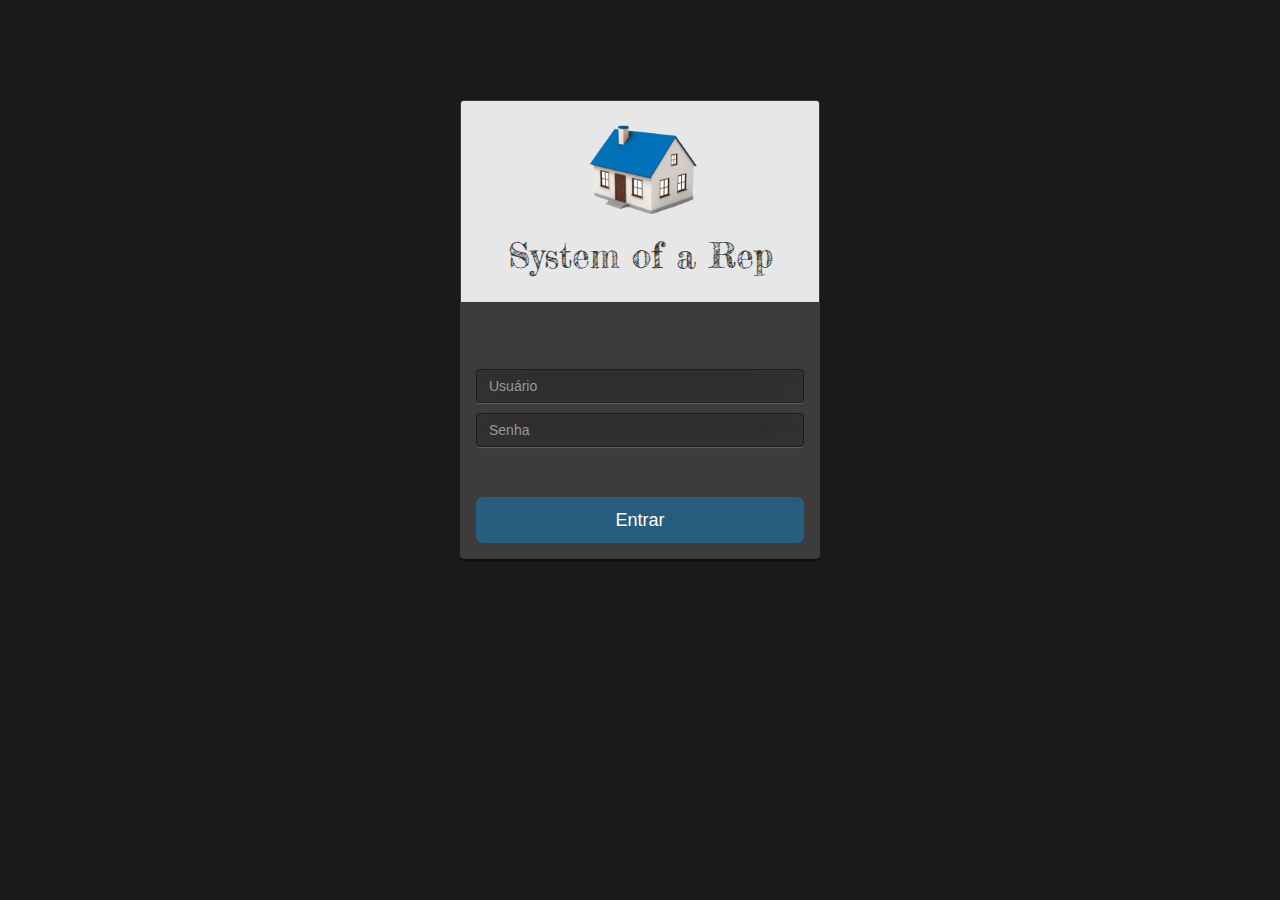
<file: Codigo/index.html>
<!DOCTYPE html>
	<html>
	<head>
		<title>System-of-Rep</title>
        <meta charset="utf-8">
	    <link rel="stylesheet" href="https://maxcdn.bootstrapcdn.com/bootstrap/3.3.7/css/bootstrap.min.css">
		<link rel="stylesheet" href="css/style_login.css">
        <script src="https://ajax.googleapis.com/ajax/libs/jquery/3.2.1/jquery.min.js"></script>
        <script src='js/login.js'></script>      
	</head>
	<body>
		<div class="container">
                <div class="row vertical-offset-100">
                    <div class="col-md-4 col-md-offset-4">
                        <div class="panel panel-default">
                            <div class="panel-heading">                                
                                <div class="row-fluid user-row">
                                    <img src="img/casa.png" class="img-responsive" alt="Conxole Admin"/>
                                    <p class="title">System of a Rep</p>
                                </div>
                            </div>
                            <div class="panel-body">
                                <form accept-charset="UTF-8" role="form" class="form-signin">
                                    <fieldset>
                                        <div id="login" class="alert">
                                            &nbsp;
                                        </div>
                                        <input class="form-control" placeholder="Usuário" id="username" type="text">
                                        <input class="form-control" placeholder="Senha" id="password" type="password">
                                        <br></br>
                                        <input class="btnLogin btn-lg btn-block" type="button" id="btnLogin" value="Entrar">
                                    </fieldset>
                                </form>
                            </div>
                        </div>
                    </div>
                </div>
            </div>
	</body>
	</html>
</file>
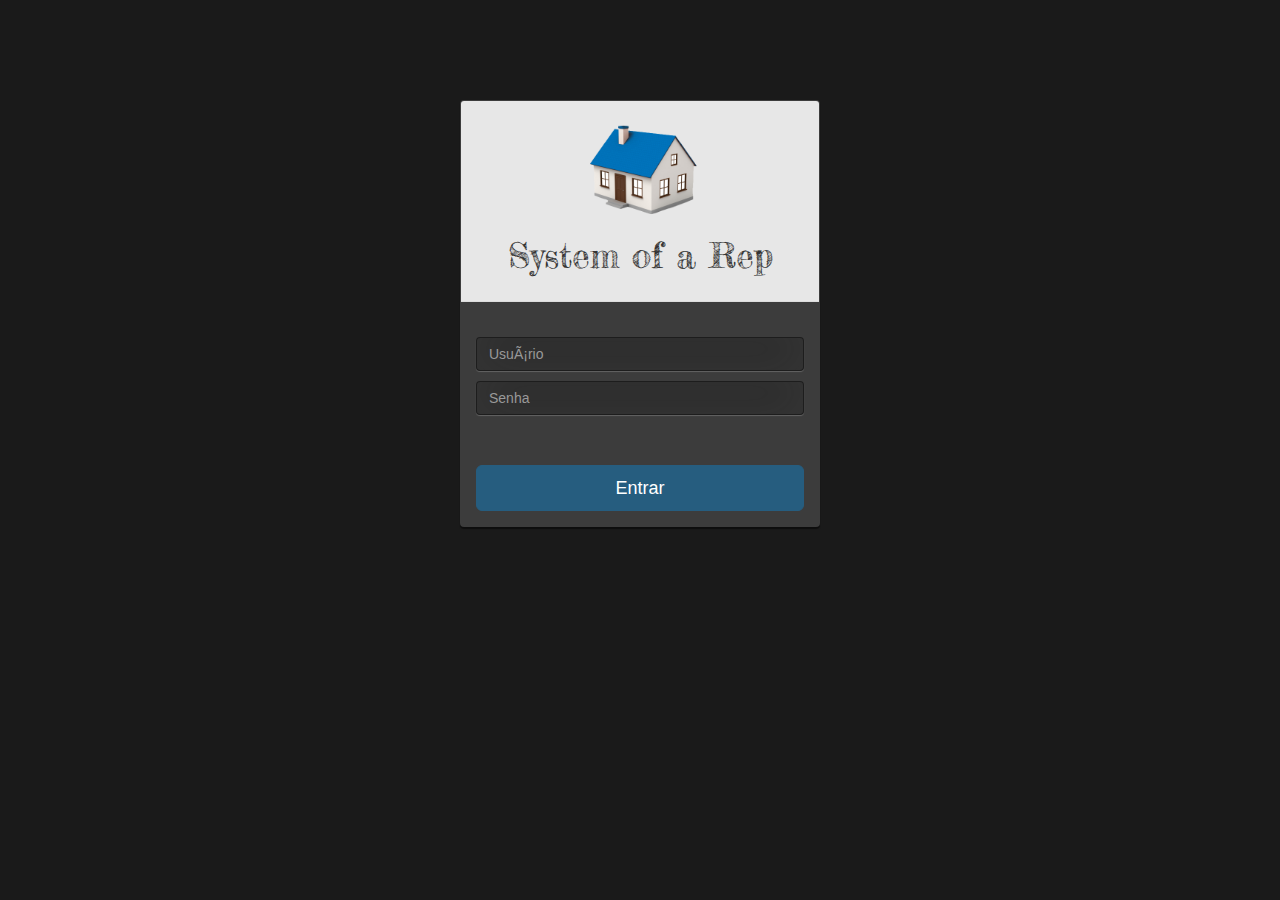
<file: Código/index.html>
<!DOCTYPE html>
	<html>
	<head>
		<title>System-of-Rep</title>
	    <link rel="stylesheet" href="https://maxcdn.bootstrapcdn.com/bootstrap/3.3.7/css/bootstrap.min.css" integrity="sha384-BVYiiSIFeK1dGmJRAkycuHAHRg32OmUcww7on3RYdg4Va+PmSTsz/K68vbdEjh4u" crossorigin="anonymous">
		<link rel="stylesheet" type="text/css" href="css/style_login.css">
	</head>
	<body>
		<div class="container">
                <div class="row vertical-offset-100">
                    <div class="col-md-4 col-md-offset-4">
                        <div class="panel panel-default">
                            <div class="panel-heading">                                
                                <div class="row-fluid user-row">
                                    <img src="img/casa.png" class="img-responsive" alt="Conxole Admin"/>
                                    <p class="title">System of a Rep</p>
                                </div>
                            </div>
                            <div class="panel-body">
                                <form accept-charset="UTF-8" role="form" class="form-signin">
                                    <fieldset>
                                        <label class="panel-login">
                                            <div class="login_result"></div>
                                        </label>
                                        <input class="form-control" placeholder="Usuário" id="username" type="text">
                                        <input class="form-control" placeholder="Senha" id="password" type="password">
                                        <br></br>
                                        <input class="btn btn-lg btn-success btn-block" type="submit" id="login" value="Entrar">
                                    </fieldset>
                                </form>
                            </div>
                        </div>
                    </div>
                </div>
            </div>
	</body>
	</html>
</file>
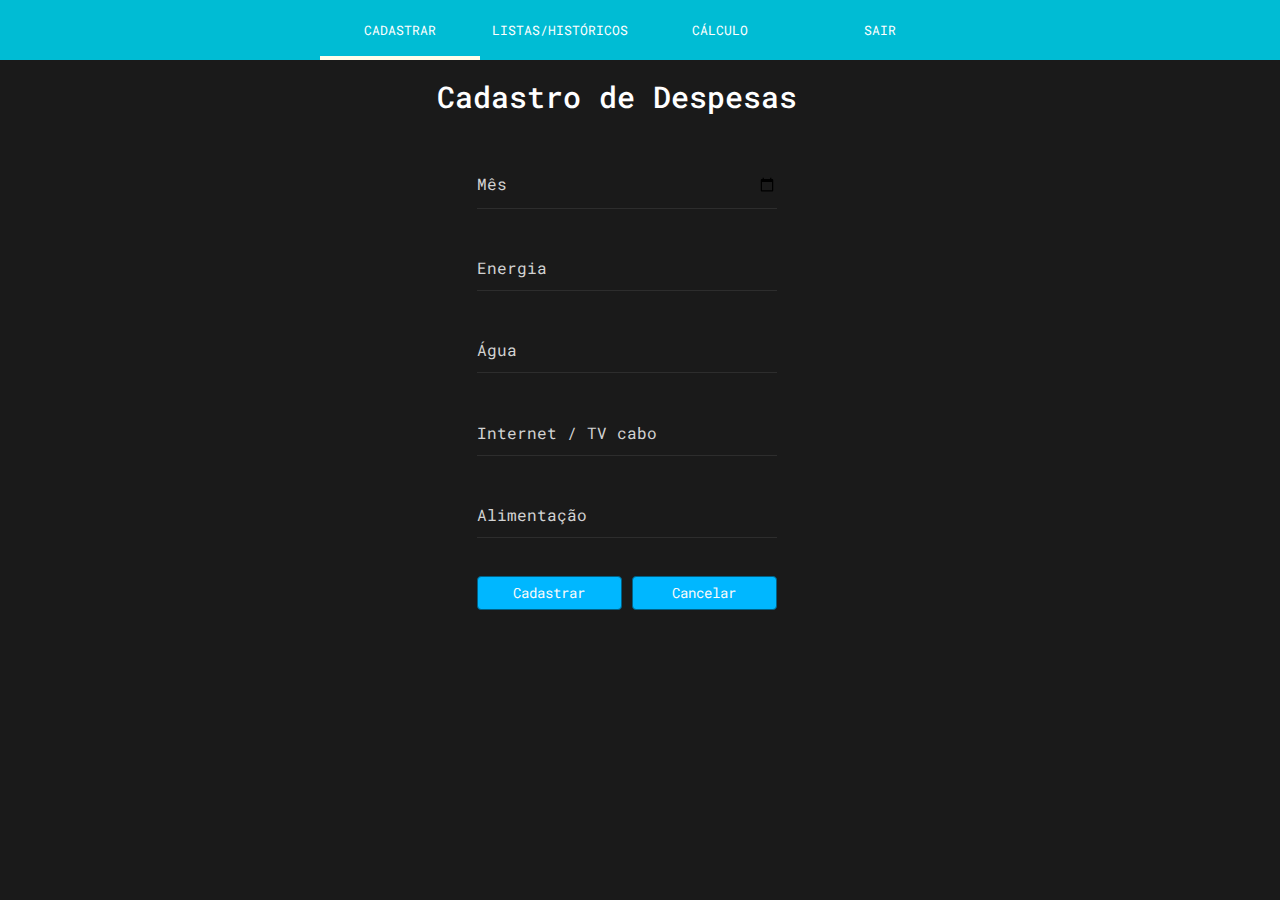
<file: Codigo/despesas.html>
<!DOCTYPE html>
<html>
<head>
	<title>System of a Rep</title>
	<meta charset="utf-8">
	<link rel="stylesheet" href="https://maxcdn.bootstrapcdn.com/bootstrap/3.3.7/css/bootstrap.min.css" integrity="sha384-BVYiiSIFeK1dGmJRAkycuHAHRg32OmUcww7on3RYdg4Va+PmSTsz/K68vbdEjh4u" crossorigin="anonymous">
	<link rel="stylesheet" type="text/css" href="css/form.css">
	<link rel="stylesheet" type="text/css" href="css/style.css">
	<link rel="stylesheet" type="text/css" href="css/menu.css">
	<script src="https://ajax.googleapis.com/ajax/libs/jquery/3.2.1/jquery.min.js"></script>
	<script src="js/menu.js"></script>
	<script src="js/validacao.js"></script>
	<script src="js/calculos.js"></script>
	<style type="text/css">
		.slider{
			left:0;
		}
	</style>
</head>
<body>
	<div class="row">
		<div class="col-md-12">
		
		<!-- ------- MENU ------ -->
			<nav class="col-md-12">
				<ul class="menu">
					<li id="cad">Cadastrar</li>
					<li id="list">Listas/Históricos</li>
					<li id="calc">Cálculo</li>
					<li id="sair">Sair</li>
					<li class="slider"></li>
				</ul>
			</nav>

		<!-- ------- FORM ------ -->
		</div>
	</div>
	<div class="row">
		<div class="col-md-4 col-md-offset-4">
			<h2>Cadastro de Despesas</h2>
			<form action="cad_despesas.php" method="post" class="form-container form-item col-5">
				<div class="content">
					
					<input type="hidden" name="total" id="total" class="field-input"/>
					
					<div class="field">
						<input type="month" required name="mes" class="field-input" id="month"/>
						<label for="mes" class="field-label">Mês</label>
						<span class="bar"></span>	
					</div>

					<div class="field">
						<input type="text" required name="energia" id="energia" class="field-input" />
						<label for="energia" class="field-label">Energia</label>
						<span class="bar"></span>	
					</div>

					<div class="field">
						<input type="text" required name="agua" id="agua" class="field-input" />
						<label for="agua" class="field-label">Água</label>
						<span class="bar"></span>
					</div>

					<div class="field">
						<input type="text" required name="net" id="net" class="field-input" />
						<label for="net" class="field-label">Internet / TV cabo</label>
						<span class="bar"></span>
					</div>

					<div class="field">
						<input type="text" required name="alimentacao" id="alimentacao" class="field-input" />
						<label for="alimentacao"  class="field-label">Alimentação</label>
						<span class="bar"></span>
					</div>

					<div class="field">
						<input type="submit" class="btnCad btn btn-primary" name="cadastrar" value="Cadastrar" />
						<input type="reset" class="btnCad btn btn-primary" id="cancelar" value="Cancelar" />
					</div>

					

				</div>
			</form>
		</div>
	</div>
</body>
</html>
</file>
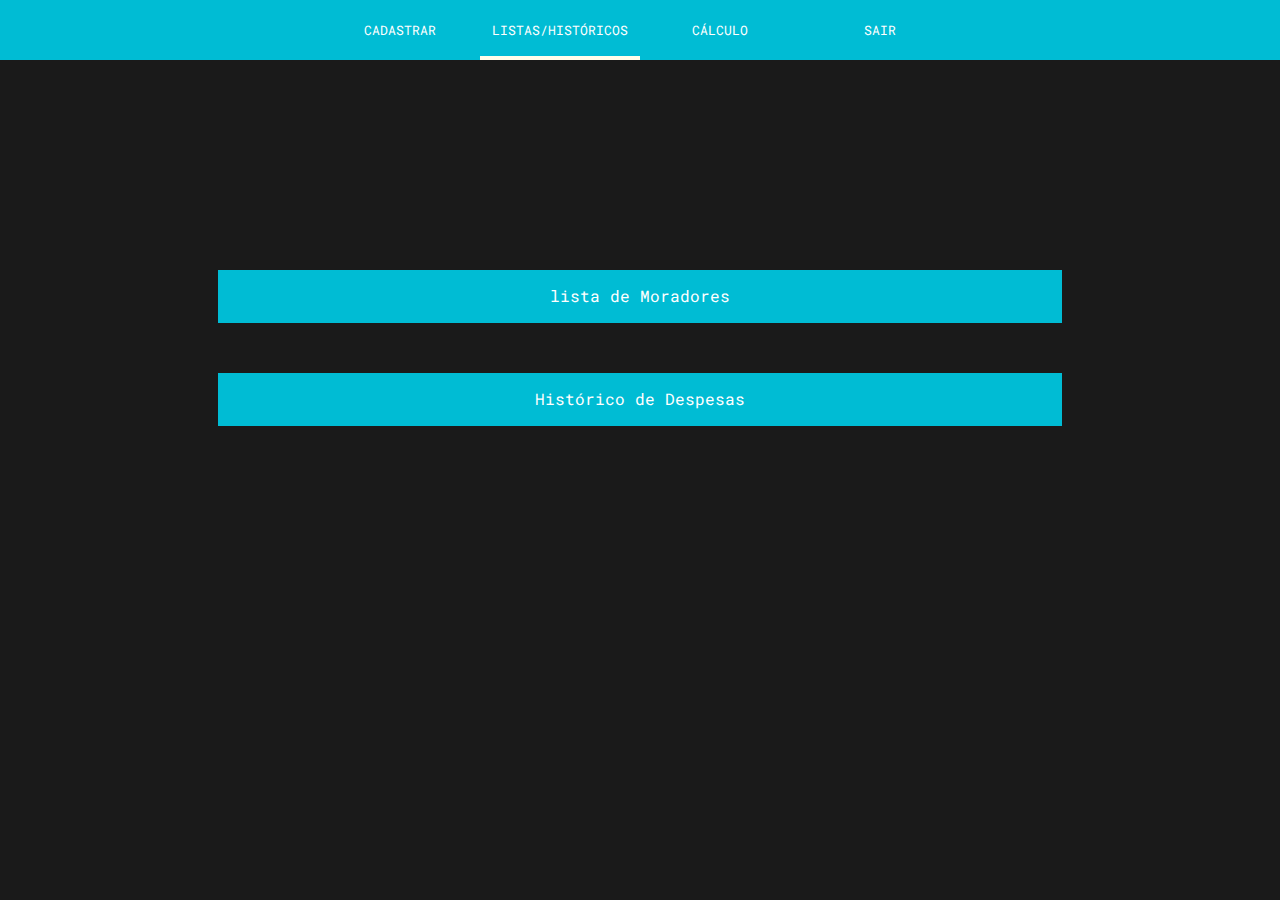
<file: Codigo/histlist.html>
<!DOCTYPE html>
<html>
<head>
	<title>System of a Rep</title>
	<meta charset="utf-8">
	<link rel="stylesheet" href="https://maxcdn.bootstrapcdn.com/bootstrap/3.3.7/css/bootstrap.min.css" integrity="sha384-BVYiiSIFeK1dGmJRAkycuHAHRg32OmUcww7on3RYdg4Va+PmSTsz/K68vbdEjh4u" crossorigin="anonymous">
	<link rel="stylesheet" type="text/css" href="css/form.css">
	<link rel="stylesheet" type="text/css" href="css/style.css">
	<link rel="stylesheet" type="text/css" href="css/menu.css">
	<script src="https://ajax.googleapis.com/ajax/libs/jquery/3.2.1/jquery.min.js"></script>
	<script src="js/menu.js"></script>
	<script src="js/validacao.js"></script>
	<style type="text/css">
		.slider{
			left:160px;
		}
	</style>
</head>
<body>
	<div class="row">
		<div class="col-md-12">
		
		<!-- ------- MENU ------ -->
			<nav class="col-md-12">
				<ul class="menu">
					<li id="cad">Cadastrar</li>
					<li id="list">Listas/Históricos</li>
					<li id="calc">Cálculo</li>
					<li id="sair">Sair</li>
					<li class="slider"></li>
				</ul>
			</nav>

		<!-- ------- FORM ------ -->
		</div>
	</div>
	<div class="row">
		<div class="col-md-8 col-md-offset-2">
			<div class="body">
				<a href="lista.php"><div class="botao">lista de Moradores</div></a>
				<a href="historico.php"><div class="botao">Histórico de Despesas</div></a>
			</div>
		</div>
	</div>
</body>
</html>
</file>
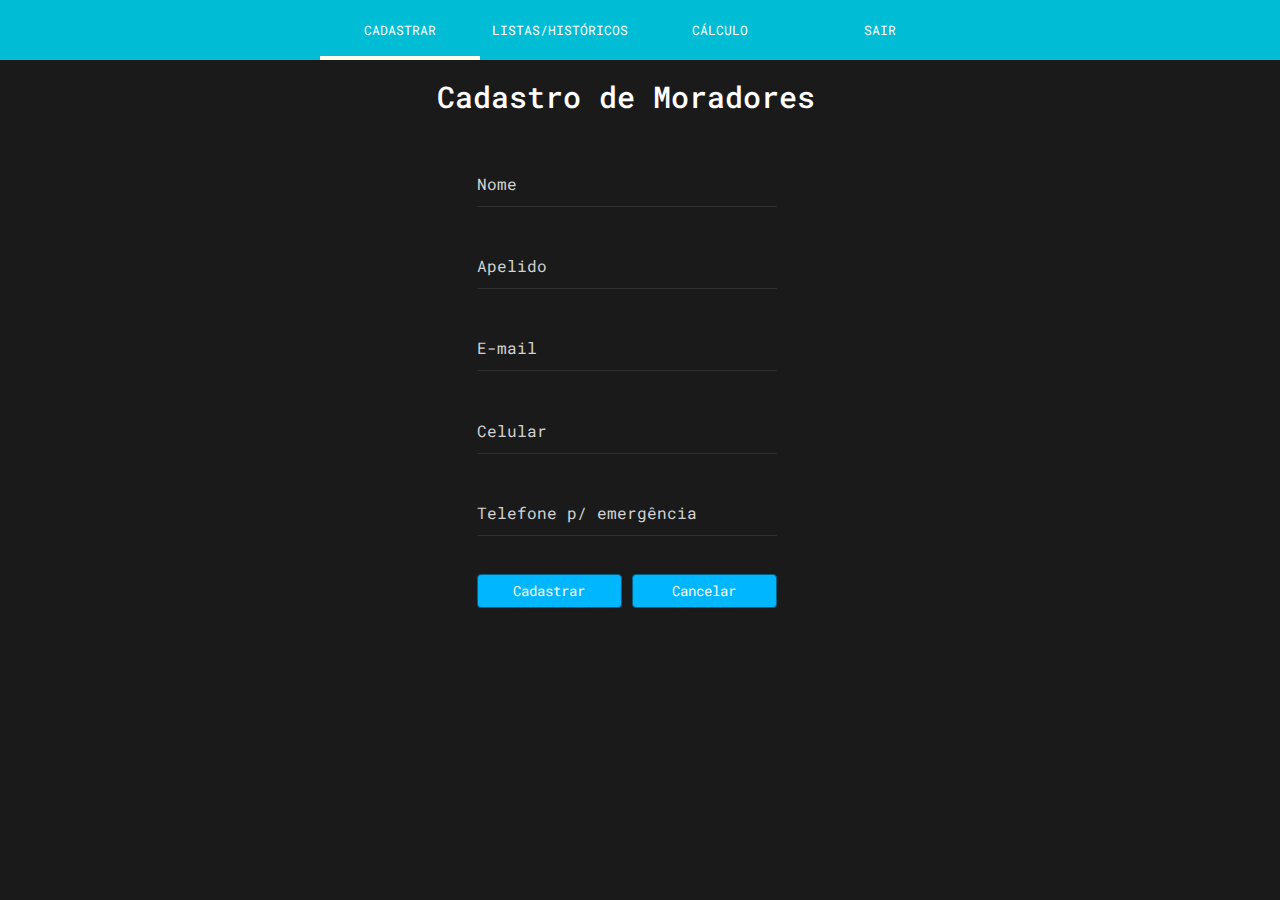
<file: Codigo/moradores.html>
<!DOCTYPE html>
<html>
<head>
	<title>System of a Rep</title>
	<meta charset="utf-8">
	<link rel="stylesheet" href="https://maxcdn.bootstrapcdn.com/bootstrap/3.3.7/css/bootstrap.min.css" integrity="sha384-BVYiiSIFeK1dGmJRAkycuHAHRg32OmUcww7on3RYdg4Va+PmSTsz/K68vbdEjh4u" crossorigin="anonymous">
	<link rel="stylesheet" type="text/css" href="css/form.css">
	<link rel="stylesheet" type="text/css" href="css/style.css">
	<link rel="stylesheet" type="text/css" href="css/menu.css">
	<script src="https://ajax.googleapis.com/ajax/libs/jquery/3.2.1/jquery.min.js"></script>
	<script src="js/menu.js"></script>
	<script src="js/validacao.js"></script>
	<style type="text/css">
		.slider{
			left:0;
		}
	</style>
</head>
<body>
	<div class="row">
		<div class="col-md-12">
		
		<!-- ------- MENU ------ -->
			<nav class="col-md-12">
				<ul class="menu">
					<li id="cad">Cadastrar</li>
					<li id="list">Listas/Históricos</li>
					<li id="calc">Cálculo</li>
					<li id="sair">Sair</li>
					<li class="slider"></li>
				</ul>
			</nav>

		<!-- ------- FORM ------ -->
		</div>
	</div>
	<div class="row">
		<div class="col-md-4 col-md-offset-4">
			<h2>Cadastro de Moradores</h2>
			<form action="cad_morador.php" method="post" class="form-container form-item col-5">
				<div class="content">	

					<div class="field">
						<input type="text" required name="nome" class="field-input" pattern="[a-zA-Z]+"/>
						<label for="nome" class="field-label">Nome</label>
						<span class="bar"></span>	
					</div>

					<div class="field">
						<input type="text" name="apelido" class="field-input" pattern="[a-zA-Z]+"/>
						<label for="apleido" class="field-label">Apelido</label>
						<span class="bar"></span>	
					</div>

					<div class="field">
						<input type="email" name="email" class="field-input"/>
						<label for="email" class="field-label">E-mail</label>
						<span class="bar"></span>	
					</div>					

					<div class="field">
						<input type="tel" name="cel" class="field-input" />
						<label for="cel" class="field-label">Celular</label>
						<span class="bar"></span>	
					</div>

					<div class="field">
						<input type="tel" name="tel" class="field-input" pattern="[\(]\d{2}[\)]\d{4}[\-]\d{5}"/>
						<label for="tel" class="field-label">Telefone p/ emergência</label>
						<span class="bar"></span>	
					</div>

					<div class="field">
						<input type="submit" name="cadastrar" class="btnCad btn btn-primary" value="Cadastrar" />
						<input type="reset" class="btnCad btn btn-primary" value="Cancelar" />
					</div>

				</div>
			</form>
		</div>
	</div>
</body>
</html>
</file>
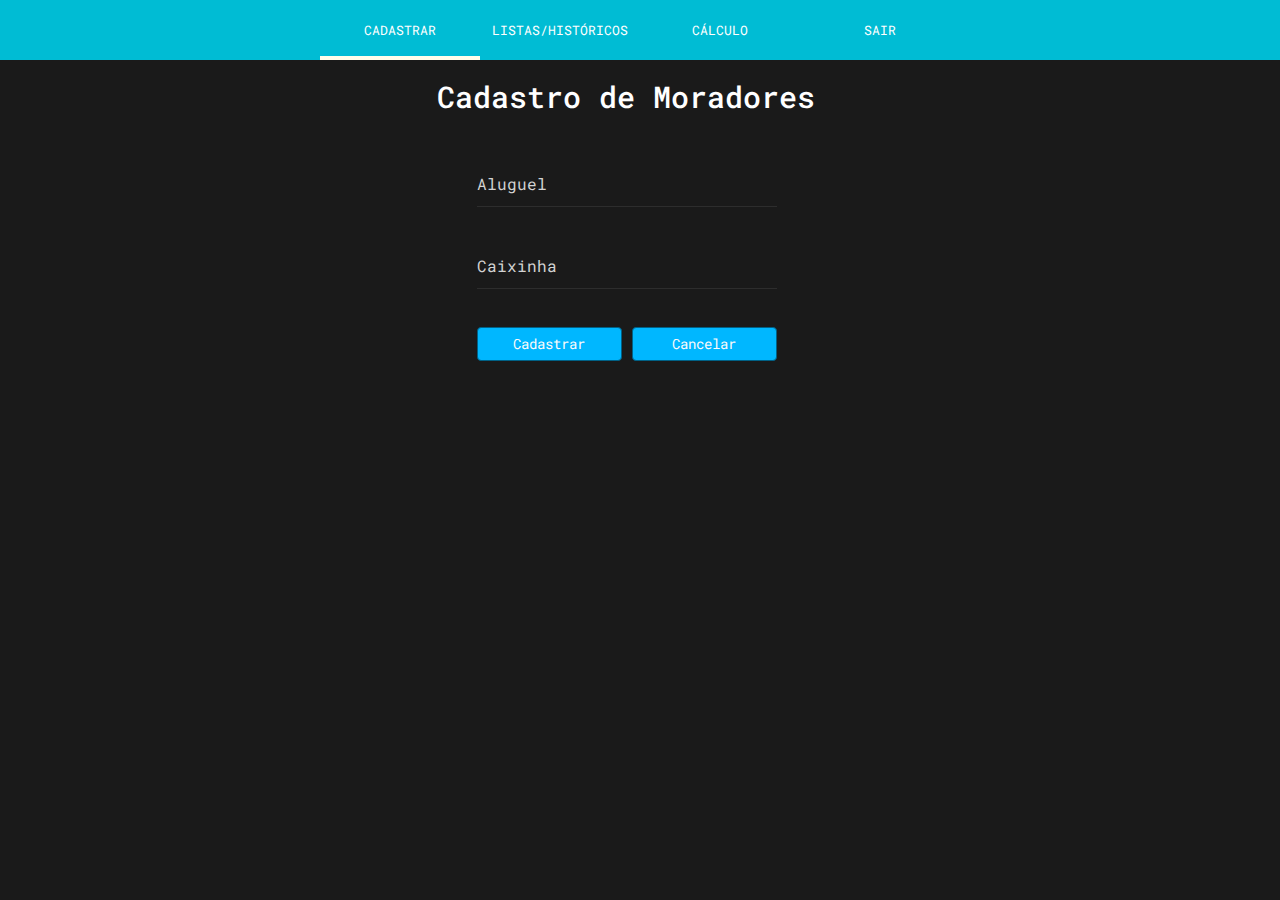
<file: Codigo/residencia.html>
<!DOCTYPE html>
<html>
<head>
	<title>System of a Rep</title>
	<meta charset="utf-8">
	<link rel="stylesheet" href="https://maxcdn.bootstrapcdn.com/bootstrap/3.3.7/css/bootstrap.min.css" integrity="sha384-BVYiiSIFeK1dGmJRAkycuHAHRg32OmUcww7on3RYdg4Va+PmSTsz/K68vbdEjh4u" crossorigin="anonymous">
	<link rel="stylesheet" type="text/css" href="css/form.css">
	<link rel="stylesheet" type="text/css" href="css/style.css">
	<link rel="stylesheet" type="text/css" href="css/menu.css">
	<script src="https://ajax.googleapis.com/ajax/libs/jquery/3.2.1/jquery.min.js"></script>
	<script src="js/menu.js"></script>
	<script src="js/validacao.js"></script>
	<style type="text/css">
		.slider{
			left:0;
		}
	</style>
</head>
<body>
	<div class="row">
		<div class="col-md-12">
		
		<!-- ------- MENU ------ -->
			<nav class="col-md-12">
				<ul class="menu">
					<li id="cad">Cadastrar</li>
					<li id="list">Listas/Históricos</li>
					<li id="calc">Cálculo</li>
					<li id="sair">Sair</li>
					<li class="slider"></li>
				</ul>
			</nav>

		<!-- ------- FORM ------ -->
		</div>
	</div>
	<div class="row">
		<div class="col-md-4 col-md-offset-4">
			<h2>Cadastro de Moradores</h2>
			<form action="cad_residencia.php" method="post" class="form-container form-item col-5">
				<div class="content">	

					<div class="field">
						<input type="text" required name="aluguel" class="field-input"/>
						<label for="aluguel" class="field-label">Aluguel</label>
						<span class="bar"></span>	
					</div>

					<div class="field">
						<input type="text" name="caixinha" class="field-input"/>
						<label for="caixinha" class="field-label">Caixinha</label>
						<span class="bar"></span>	
					</div>

					<div class="field">
						<input type="submit" name="cadastrar" class="btnCad btn btn-primary" value="Cadastrar" />
						<input type="reset" class="btnCad btn btn-primary" value="Cancelar" />
					</div>

				</div>
			</form>
		</div>
	</div>
</body>
</html>
</file>
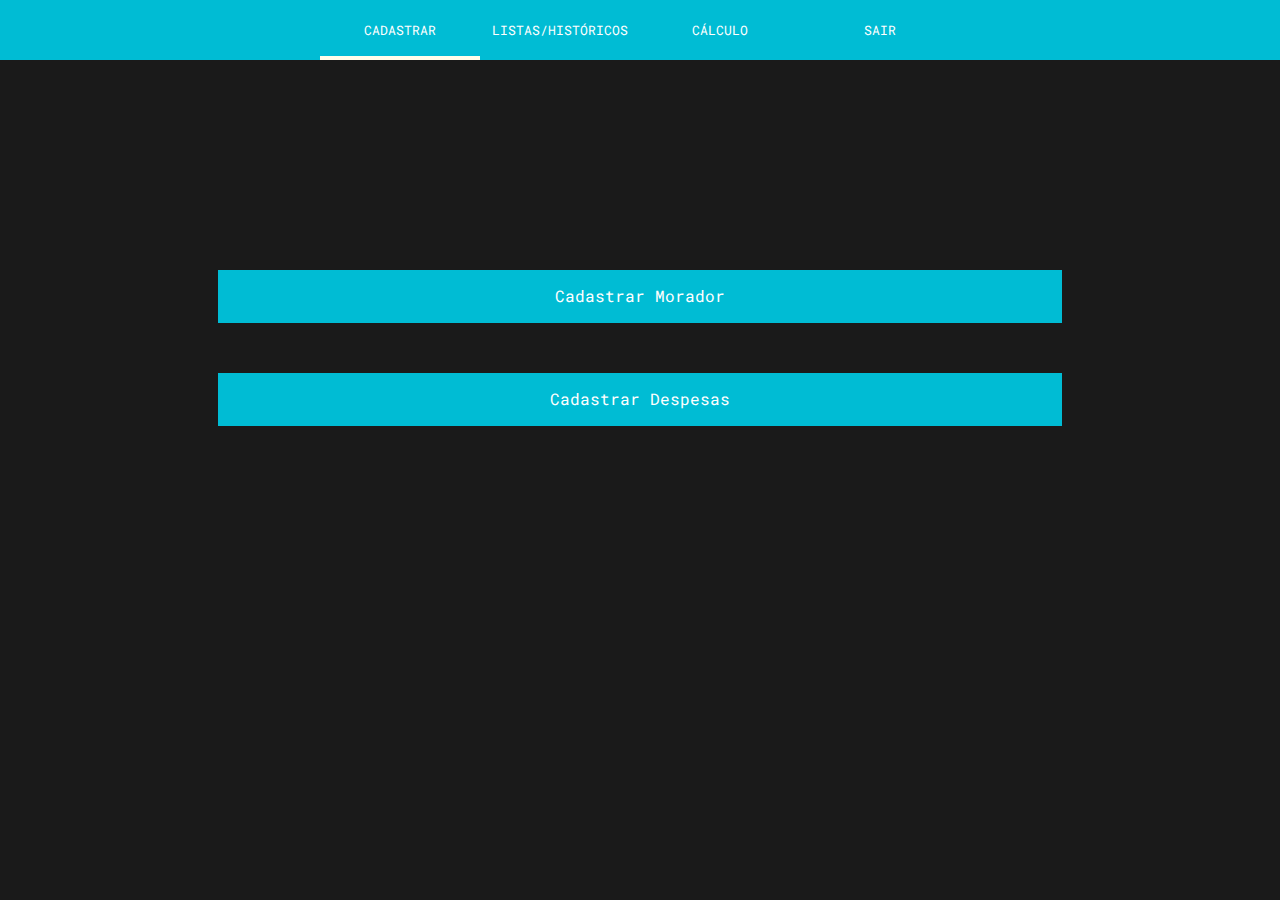
<file: Código/cadastrar.html>
<!DOCTYPE html>
<html>
<head>
	<title>System of a Rep</title>
	<meta charset="utf-8">
	<link rel="stylesheet" href="https://maxcdn.bootstrapcdn.com/bootstrap/3.3.7/css/bootstrap.min.css" integrity="sha384-BVYiiSIFeK1dGmJRAkycuHAHRg32OmUcww7on3RYdg4Va+PmSTsz/K68vbdEjh4u" crossorigin="anonymous">
	<link rel="stylesheet" type="text/css" href="css/form.css">
	<link rel="stylesheet" type="text/css" href="css/style.css">
	<link rel="stylesheet" type="text/css" href="css/menu.css">
	<script src="https://ajax.googleapis.com/ajax/libs/jquery/3.2.1/jquery.min.js"></script>
	<script src="js/menu.js"></script>
	<script src="js/validacao.js"></script>
</head>
<body>
	<div class="row">
		<div class="col-md-12">
		
		<!-- ------- MENU ------ -->
			<nav class="col-md-12">
				<ul class="menu">
					<li id="cad">Cadastrar</li>
					<li id="list">Listas/Históricos</li>
					<li id="calc">Cálculo</li>
					<li id="sair">Sair</li>
					<li class="slider"></li>
				</ul>
			</nav>

		<!-- ------- FORM ------ -->
		</div>
	</div>
	<div class="row">
		<div class="col-md-8 col-md-offset-2">
			<div class="body">
				<a href="moradores.html"><div class="botao">Cadastrar Morador</div></a>
				<a href="despesas.html"><div class="botao">Cadastrar Despesas</div></a>
			</div>
		</div>
	</div>
</body>
</html>
</file>
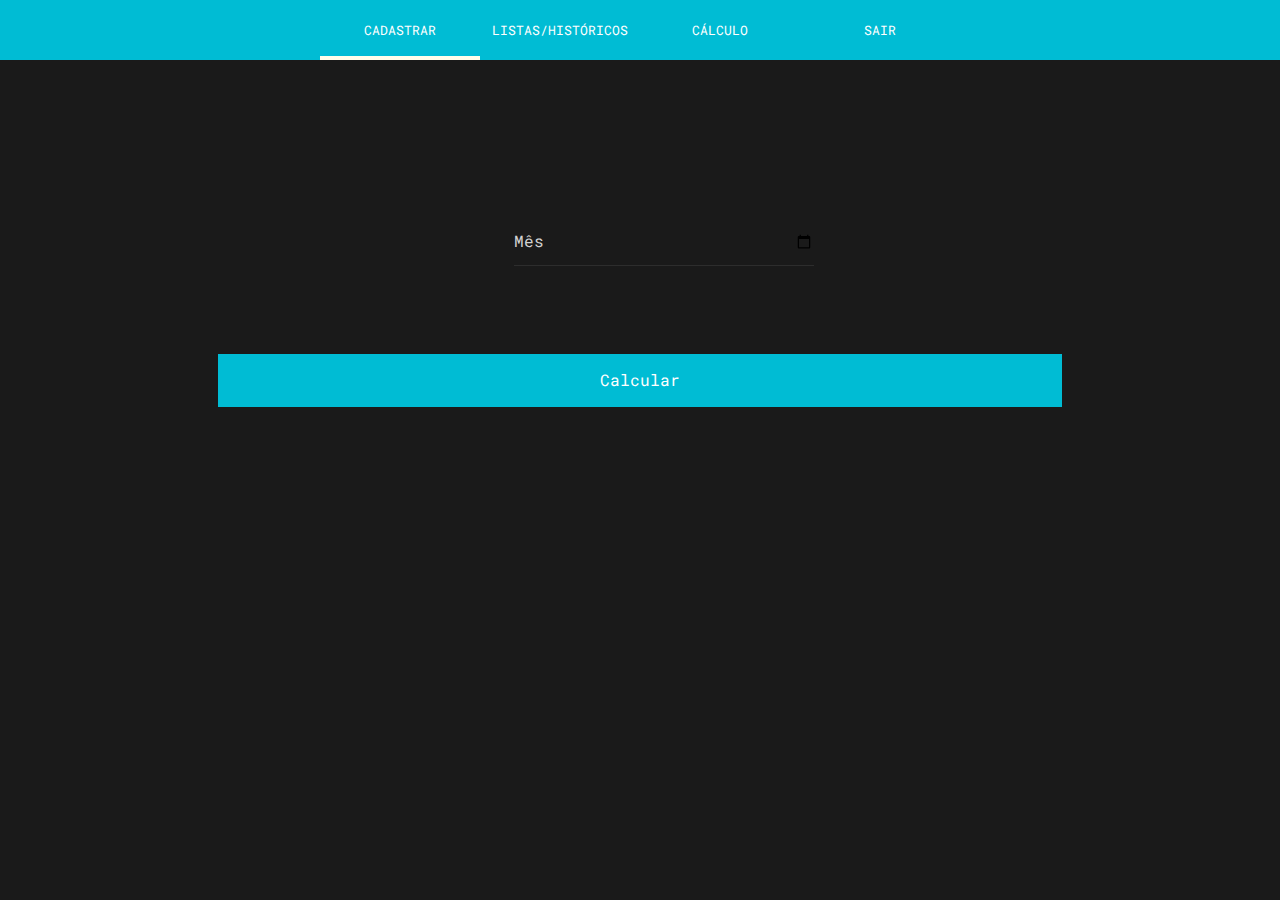
<file: Código/calc.html>
<!DOCTYPE html>
<html>
<head>
	<title>System of a Rep</title>
	<meta charset="utf-8">
	<link rel="stylesheet" href="https://maxcdn.bootstrapcdn.com/bootstrap/3.3.7/css/bootstrap.min.css" integrity="sha384-BVYiiSIFeK1dGmJRAkycuHAHRg32OmUcww7on3RYdg4Va+PmSTsz/K68vbdEjh4u" crossorigin="anonymous">
	<link rel="stylesheet" type="text/css" href="css/form.css">
	<link rel="stylesheet" type="text/css" href="css/style.css">
	<link rel="stylesheet" type="text/css" href="css/menu.css">
	<script src="https://ajax.googleapis.com/ajax/libs/jquery/3.2.1/jquery.min.js"></script>
	<script src="js/menu.js"></script>
	<script src="js/validacao.js"></script>
</head>
<body>
	<div class="row">
		<div class="col-md-12">
		
		<!-- ------- MENU ------ -->
			<nav class="col-md-12">
				<ul class="menu">
					<li id="cad">Cadastrar</li>
					<li id="list">Listas/Históricos</li>
					<li id="calc">Cálculo</li>
					<li id="sair">Sair</li>
					<li class="slider"></li>
				</ul>
			</nav>

		<!-- ------- FORM ------ -->
		</div>
	</div>
	<div class="row">
		<div class="col-md-8 col-md-offset-2">
			<div class="body">
				<div class="field col-md-4 col-md-offset-4">
					<input type="month" required name="mesCalc" class="field-input" id="month"/>
					<label for="mesCalc" class="field-label">Mês</label>
					<span class="bar"></span>	
				</div>

				<input type="button" class="botao" value="Calcular">
			</div>
		</div>
	</div>
</body>
</html>
</file>
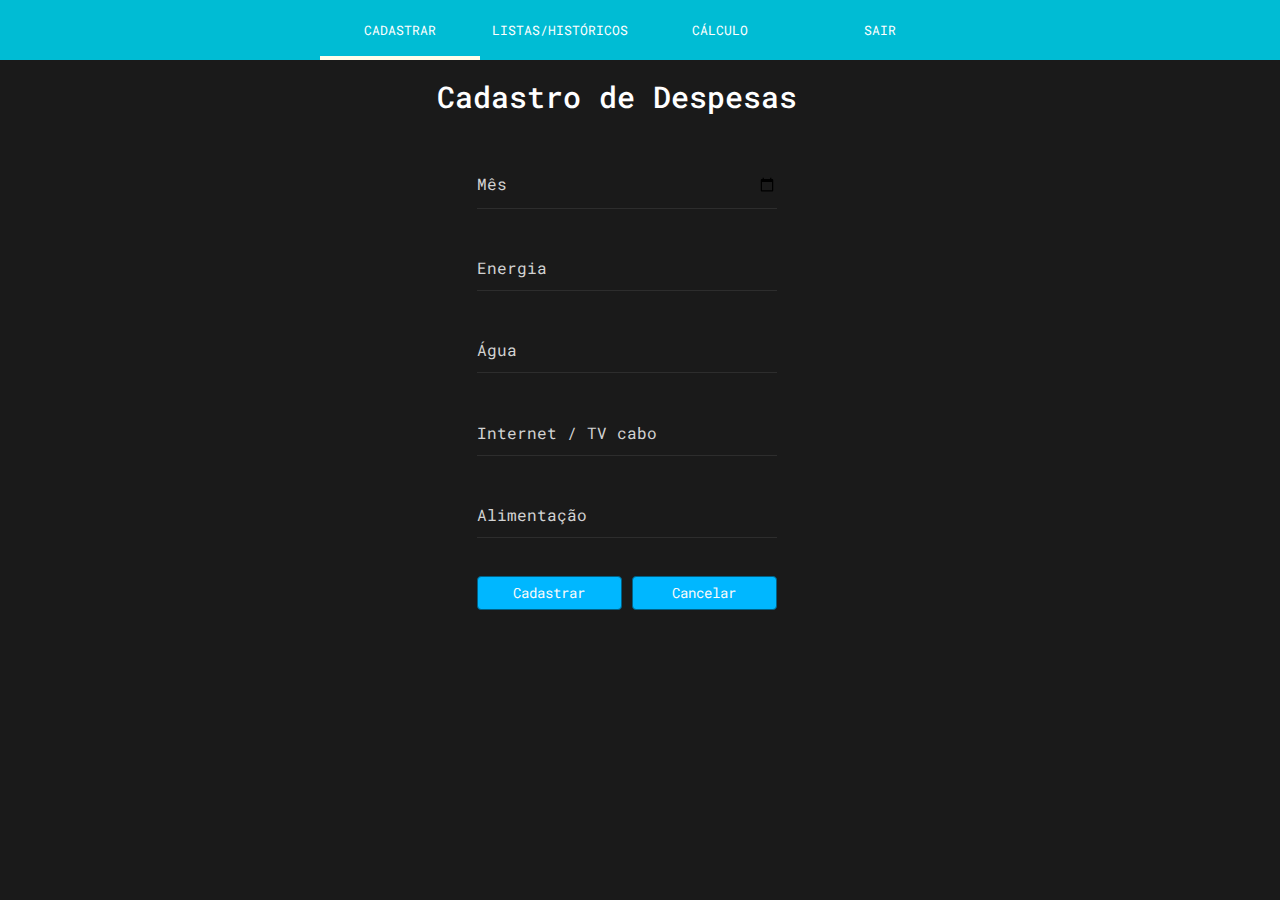
<file: Código/despesas.html>
<!DOCTYPE html>
<html>
<head>
	<title>System of a Rep</title>
	<meta charset="utf-8">
	<link rel="stylesheet" href="https://maxcdn.bootstrapcdn.com/bootstrap/3.3.7/css/bootstrap.min.css" integrity="sha384-BVYiiSIFeK1dGmJRAkycuHAHRg32OmUcww7on3RYdg4Va+PmSTsz/K68vbdEjh4u" crossorigin="anonymous">
	<link rel="stylesheet" type="text/css" href="css/form.css">
	<link rel="stylesheet" type="text/css" href="css/style.css">
	<link rel="stylesheet" type="text/css" href="css/menu.css">
	<script src="https://ajax.googleapis.com/ajax/libs/jquery/3.2.1/jquery.min.js"></script>
	<script src="js/menu.js"></script>
	<script src="js/validacao.js"></script>
</head>
<body>
	<div class="row">
		<div class="col-md-12">
		
		<!-- ------- MENU ------ -->
			<nav class="col-md-12">
				<ul>
					<li id="cad">Cadastrar</li>
					<li id="list">Listas/Históricos</li>
					<li id="calc">Cálculo</li>
					<li id="sair">Sair</li>
					<li class="slider"></li>
				</ul>
			</nav>

		<!-- ------- FORM ------ -->
		</div>
	</div>
	<div class="row">
		<div class="col-md-4 col-md-offset-4">
			<h2>Cadastro de Despesas</h2>
			<form action="" class="form-container form-item col-5">
				<div class="content">	

					<div class="field">
						<input type="month" required name="mes" class="field-input" id="month"/>
						<label for="mes" class="field-label">Mês</label>
						<span class="bar"></span>	
					</div>

					<div class="field">
						<input type="text" required name="energia" class="field-input mon" pattern="\d+(,\d{2})?"/>
						<label for="energia" class="field-label">Energia</label>
						<span class="bar"></span>	
					</div>

					<div class="field">
						<input type="text" required name="agua" class="field-input mon" />
						<label for="agua" class="field-label">Água</label>
						<span class="bar"></span>
					</div>

					<div class="field">
						<input type="text" required name="net" class="field-input mon" />
						<label for="net" class="field-label">Internet / TV cabo</label>
						<span class="bar"></span>
					</div>

					<div class="field">
						<input type="text" required name="alimentacao" class="field-input mon" />
						<label for="alimentacao" class="field-label">Alimentação</label>
						<span class="bar"></span>
					</div>

					<div class="field">
						<input type="submit" class="btnCad btn btn-primary" value="Cadastrar" />
						<input type="reset" class="btnCad btn btn-primary" id="cancelar" value="Cancelar" />
					</div>

				</div>
			</form>
		</div>
	</div>


	<div id="teste">&nbsp;</div>
</body>
</html>
</file>
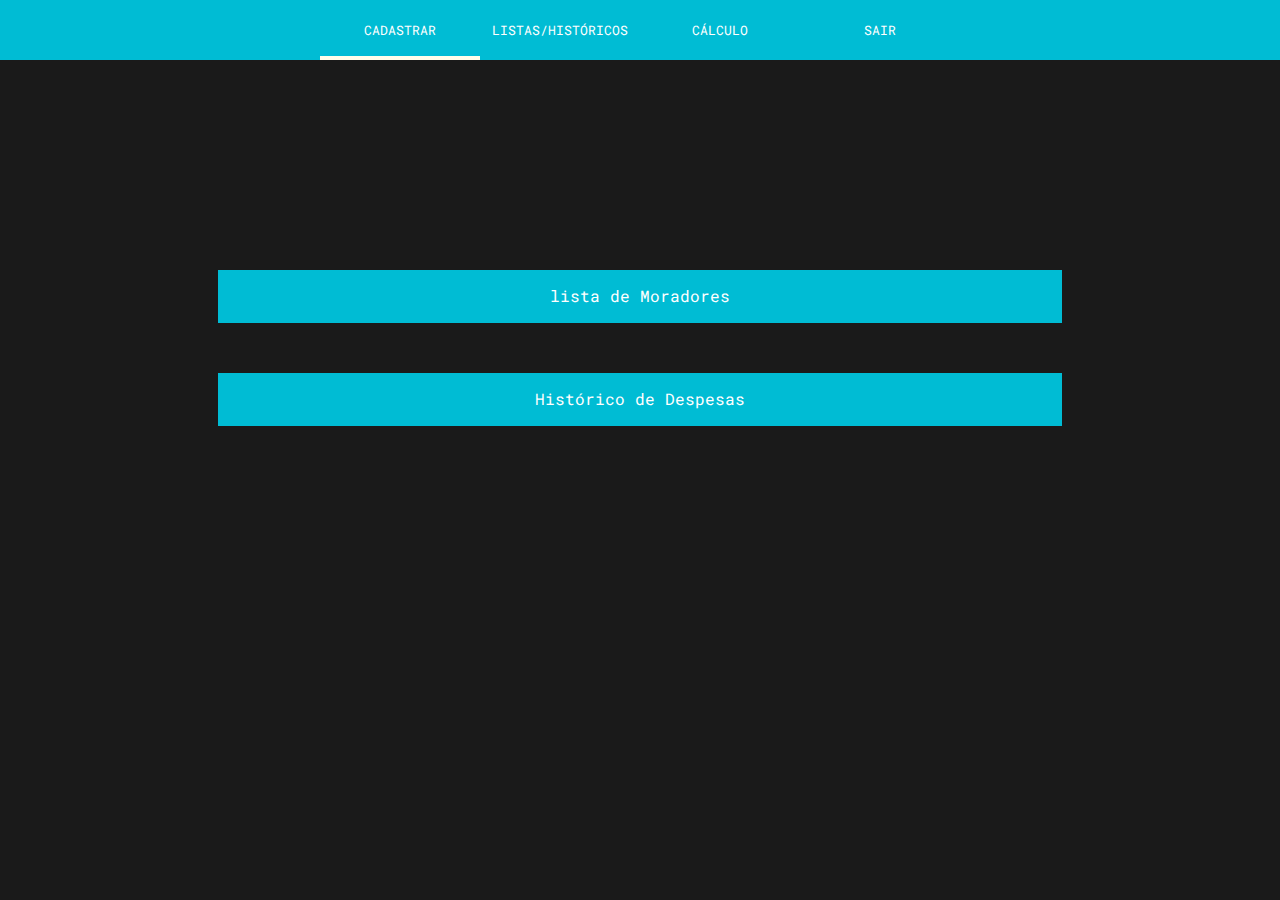
<file: Código/histlist.html>
<!DOCTYPE html>
<html>
<head>
	<title>System of a Rep</title>
	<meta charset="utf-8">
	<link rel="stylesheet" href="https://maxcdn.bootstrapcdn.com/bootstrap/3.3.7/css/bootstrap.min.css" integrity="sha384-BVYiiSIFeK1dGmJRAkycuHAHRg32OmUcww7on3RYdg4Va+PmSTsz/K68vbdEjh4u" crossorigin="anonymous">
	<link rel="stylesheet" type="text/css" href="css/form.css">
	<link rel="stylesheet" type="text/css" href="css/style.css">
	<link rel="stylesheet" type="text/css" href="css/menu.css">
	<script src="https://ajax.googleapis.com/ajax/libs/jquery/3.2.1/jquery.min.js"></script>
	<script src="js/menu.js"></script>
	<script src="js/validacao.js"></script>
</head>
<body>
	<div class="row">
		<div class="col-md-12">
		
		<!-- ------- MENU ------ -->
			<nav class="col-md-12">
				<ul class="menu">
					<li id="cad">Cadastrar</li>
					<li id="list">Listas/Históricos</li>
					<li id="calc">Cálculo</li>
					<li id="sair">Sair</li>
					<li class="slider"></li>
				</ul>
			</nav>

		<!-- ------- FORM ------ -->
		</div>
	</div>
	<div class="row">
		<div class="col-md-8 col-md-offset-2">
			<div class="body">
				<a href="lista.html"><div class="botao">lista de Moradores</div></a>
				<a href="historico.html"><div class="botao">Histórico de Despesas</div></a>
			</div>
		</div>
	</div>
</body>
</html>
</file>
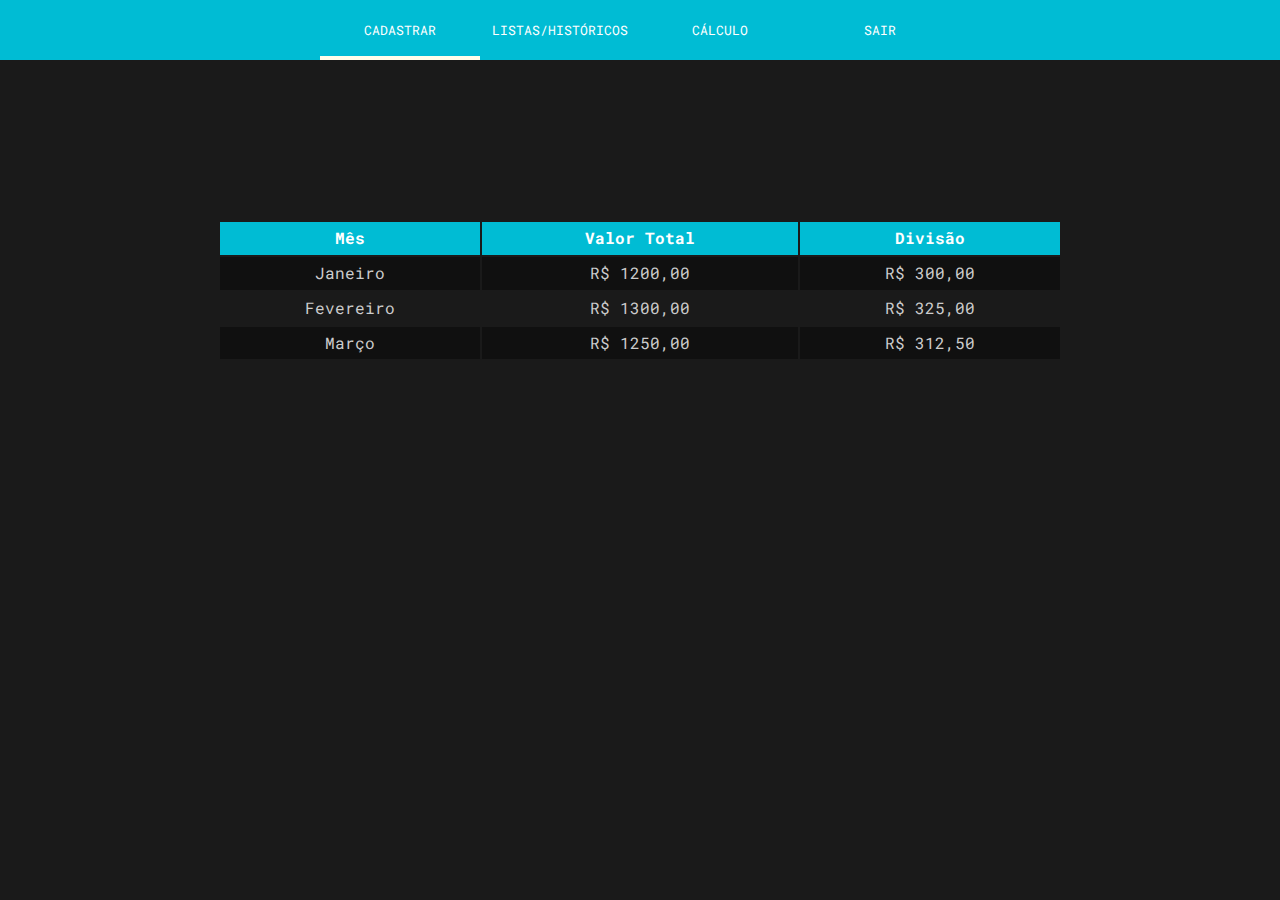
<file: Código/historico.html>
<!DOCTYPE html>
<html>
<head>
	<title>System of a Rep</title>
	<meta charset="utf-8">
	<link rel="stylesheet" href="https://maxcdn.bootstrapcdn.com/bootstrap/3.3.7/css/bootstrap.min.css" integrity="sha384-BVYiiSIFeK1dGmJRAkycuHAHRg32OmUcww7on3RYdg4Va+PmSTsz/K68vbdEjh4u" crossorigin="anonymous">
	<link rel="stylesheet" type="text/css" href="css/form.css">
	<link rel="stylesheet" type="text/css" href="css/style.css">
	<link rel="stylesheet" type="text/css" href="css/menu.css">
	<link rel="stylesheet" type="text/css" href="css/tabela.css">
	<script src="https://ajax.googleapis.com/ajax/libs/jquery/3.2.1/jquery.min.js"></script>
	<script src="js/menu.js"></script>
	<script src="js/validacao.js"></script>
</head>
<body>
	<div class="row">
		<div class="col-md-12">
		
		<!-- ------- MENU ------ -->
			<nav class="col-md-12">
				<ul class="menu">
					<li id="cad">Cadastrar</li>
					<li id="list">Listas/Históricos</li>
					<li id="calc">Cálculo</li>
					<li id="sair">Sair</li>
					<li class="slider"></li>
				</ul>
			</nav>

		<!-- ------- FORM ------ -->
		</div>
	</div>
	<div class="row">
		<div class="col-md-8 col-md-offset-2">
			<div class="body">
				
				<table>
					<thead>
						<tr>
							<th>Mês</th>
							<th>Valor Total</th>
							<th>Divisão</th>
						</tr>
					</thead>
					<tbody>
						<tr>
							<td>Janeiro</td>
							<td>R$ 1200,00</td>
							<td>R$ 300,00</td>
						</tr>
						<tr>
							<td>Fevereiro</td>
							<td>R$ 1300,00</td>
							<td>R$ 325,00</td>
						</tr>
						<tr>
							<td>Março</td>
							<td>R$ 1250,00</td>
							<td>R$ 312,50</td>
						</tr>
					</tbody>
				</table>
			</div>
		</div>
	</div>
</body>
</html>
</file>
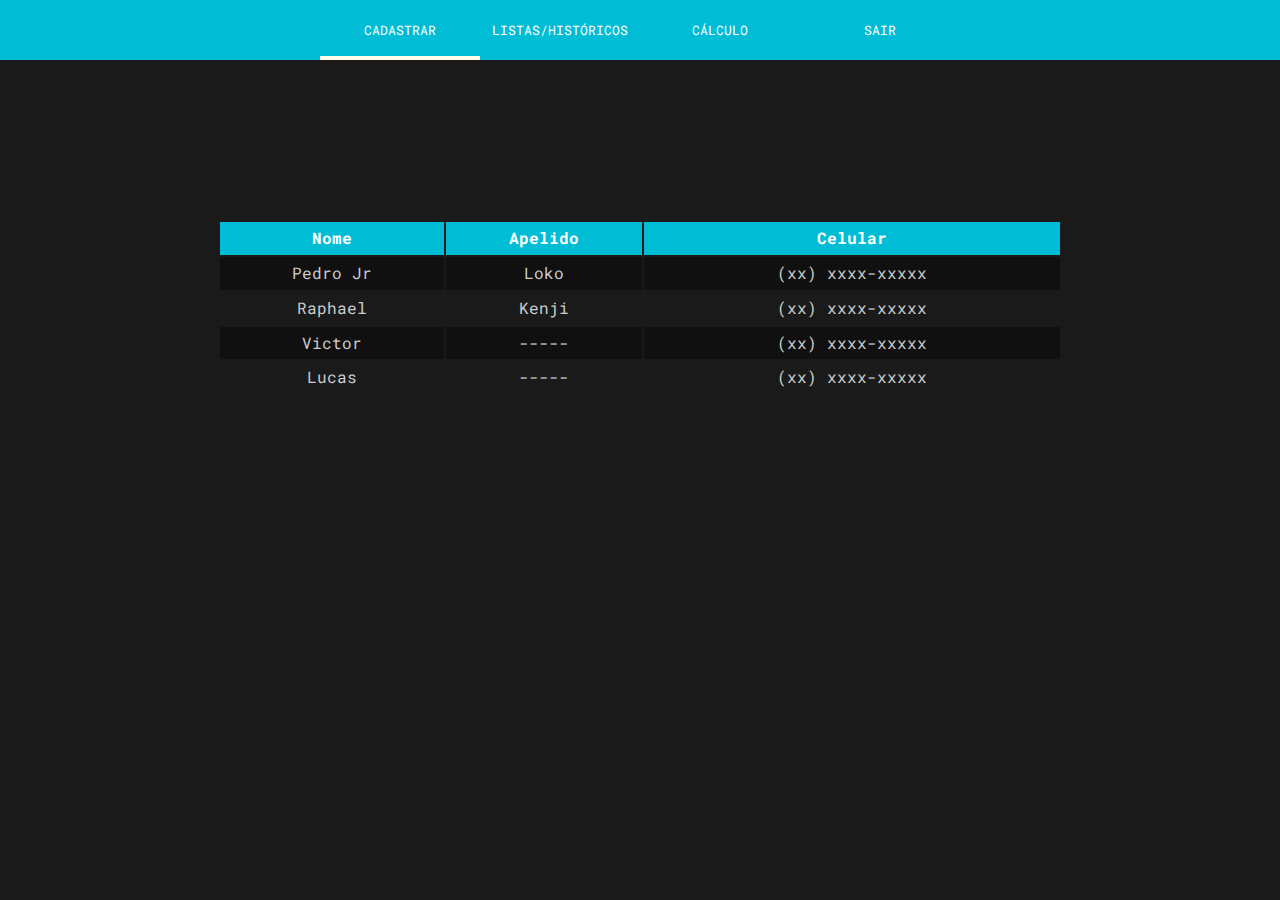
<file: Código/lista.html>
<!DOCTYPE html>
<html>
<head>
	<title>System of a Rep</title>
	<meta charset="utf-8">
	<link rel="stylesheet" href="https://maxcdn.bootstrapcdn.com/bootstrap/3.3.7/css/bootstrap.min.css" integrity="sha384-BVYiiSIFeK1dGmJRAkycuHAHRg32OmUcww7on3RYdg4Va+PmSTsz/K68vbdEjh4u" crossorigin="anonymous">
	<link rel="stylesheet" type="text/css" href="css/form.css">
	<link rel="stylesheet" type="text/css" href="css/style.css">
	<link rel="stylesheet" type="text/css" href="css/menu.css">
	<link rel="stylesheet" type="text/css" href="css/tabela.css">
	<script src="https://ajax.googleapis.com/ajax/libs/jquery/3.2.1/jquery.min.js"></script>
	<script src="js/menu.js"></script>
	<script src="js/validacao.js"></script>
</head>
<body>
	<div class="row">
		<div class="col-md-12">
		
		<!-- ------- MENU ------ -->
			<nav class="col-md-12">
				<ul class="menu">
					<li id="cad">Cadastrar</li>
					<li id="list">Listas/Históricos</li>
					<li id="calc">Cálculo</li>
					<li id="sair">Sair</li>
					<li class="slider"></li>
				</ul>
			</nav>

		<!-- ------- FORM ------ -->
		</div>
	</div>
	<div class="row">
		<div class="col-md-8 col-md-offset-2">
			<div class="body">
				
				<table>
					<thead>
						<tr>
							<th>Nome</th>
							<th>Apelido</th>
							<th>Celular</th>
						</tr>
					</thead>
					<tbody>
						<tr>
							<td>Pedro Jr</td>
							<td>Loko</td>
							<td>(xx) xxxx-xxxxx</td>
						</tr>
						<tr>
							<td>Raphael</td>
							<td>Kenji</td>
							<td>(xx) xxxx-xxxxx</td>
						</tr>
						<tr>
							<td>Victor</td>
							<td> ----- </td>
							<td>(xx) xxxx-xxxxx</td>
						</tr>
						<tr>
							<td>Lucas</td>
							<td> ----- </td>
							<td>(xx) xxxx-xxxxx</td>
						</tr>
					</tbody>
				</table>
			</div>
		</div>
	</div>
</body>
</html>
</file>
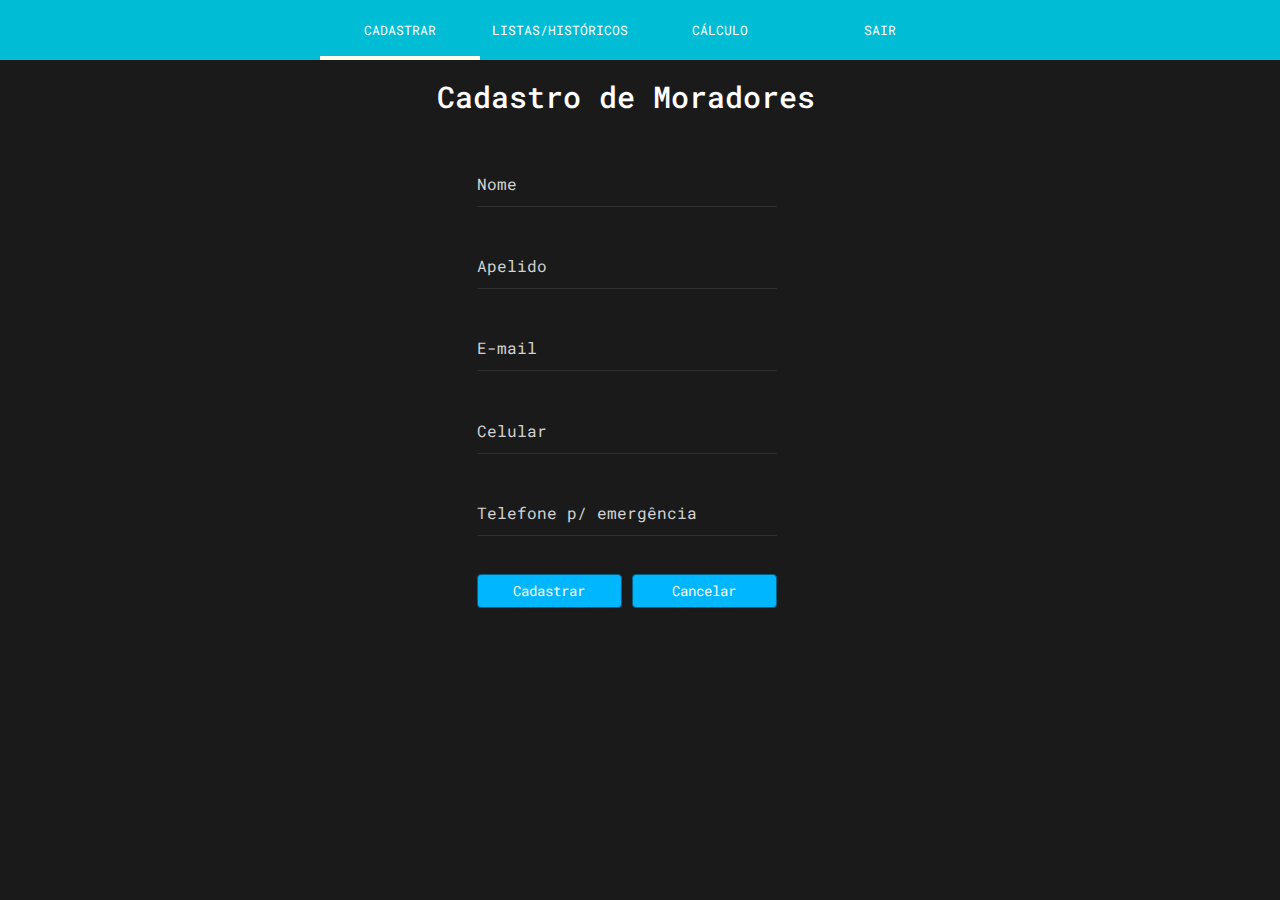
<file: Código/moradores.html>
<!DOCTYPE html>
<html>
<head>
	<title>System of a Rep</title>
	<meta charset="utf-8">
	<link rel="stylesheet" href="https://maxcdn.bootstrapcdn.com/bootstrap/3.3.7/css/bootstrap.min.css" integrity="sha384-BVYiiSIFeK1dGmJRAkycuHAHRg32OmUcww7on3RYdg4Va+PmSTsz/K68vbdEjh4u" crossorigin="anonymous">
	<link rel="stylesheet" type="text/css" href="css/form.css">
	<link rel="stylesheet" type="text/css" href="css/style.css">
	<link rel="stylesheet" type="text/css" href="css/menu.css">
	<script src="https://ajax.googleapis.com/ajax/libs/jquery/3.2.1/jquery.min.js"></script>
	<script src="js/menu.js"></script>
	<script src="js/validacao.js"></script>
</head>
<body>
	<div class="row">
		<div class="col-md-12">
		
		<!-- ------- MENU ------ -->
			<nav class="col-md-12">
				<ul class="menu">
					<li id="cad">Cadastrar</li>
					<li id="list">Listas/Históricos</li>
					<li id="calc">Cálculo</li>
					<li id="sair">Sair</li>
					<li class="slider"></li>
				</ul>
			</nav>

		<!-- ------- FORM ------ -->
		</div>
	</div>
	<div class="row">
		<div class="col-md-4 col-md-offset-4">
			<h2>Cadastro de Moradores</h2>
			<form action="" class="form-container form-item col-5">
				<div class="content">	

					<div class="field">
						<input type="text" required name="nome" class="field-input" pattern="[a-zA-Z]+"/>
						<label for="nome" class="field-label">Nome</label>
						<span class="bar"></span>	
					</div>

					<div class="field">
						<input type="text" name="apelido" class="field-input" pattern="[a-zA-Z]+"/>
						<label for="apleido" class="field-label">Apelido</label>
						<span class="bar"></span>	
					</div>

					<div class="field">
						<input type="email" name="email" class="field-input"/>
						<label for="email" class="field-label">E-mail</label>
						<span class="bar"></span>	
					</div>					

					<div class="field">
						<input type="tel" name="cel" class="field-input" pattern="[\(]\d{2}[\)]\d{4}[\-]\d{5}"/>
						<label for="cel" class="field-label">Celular</label>
						<span class="bar"></span>	
					</div>

					<div class="field">
						<input type="tel" name="tel" class="field-input" pattern="[\(]\d{2}[\)]\d{4}[\-]\d{5}"/>
						<label for="tel" class="field-label">Telefone p/ emergência</label>
						<span class="bar"></span>	
					</div>

					<div class="field">
						<input type="submit" class="btnCad btn btn-primary" value="Cadastrar" />
						<input type="reset" class="btnCad btn btn-primary" value="Cancelar" />
					</div>

				</div>
			</form>
		</div>
	</div>
</body>
</html>
</file>
<file: Codigo/css/style_login.css>
@import url('https://fonts.googleapis.com/css?family=Roboto+Mono');
@import url('https://fonts.googleapis.com/css?family=Fredericka+the+Great');

 body {
 	background-color: #1a1a1a;

 }
 
.img-responsive {
    display: block;
    max-width: 100%;
    height: 120px;
    margin: auto;
}

.vertical-offset-100 {
	padding-top: 100px;
}

.panel {
    margin-bottom: 20px;
   /* background-color: rgba(255, 255, 255, 1); */
   	background: #3c3c3c;
    border: 1px solid transparent;
    border-radius: 4px;
    -webkit-box-shadow: 0 1px 1px rgba(0, 0, 0, .05);
    box-shadow: 0 2px 1px rgba(0, 0, 0, .5);
}

.panel-default>.panel-heading{
	background: rgba(250, 250, 250, 0.9);
}

.form-control {
	background: rgba(0, 0, 0, 0.3);
	outline: none;
	border: 1px solid rgba(0, 0, 0, 0.3);
	box-shadow: inset 0px -5px 45px rgba(100, 100, 100, 0.2), 0px 1px 1px rgba(255, 255, 255, 0.2);
	margin-bottom: 10px;
	color: #fff;
}

.title{
	font-family: 'Fredericka the Great';
	font-size: 35px;
	text-align: center;
}

.btnLogin{
	border: 1px solid #265D7F;
	background: #265D7F;
	color: white !important;

}

.alert{
	padding: 5px;
	color: #3c3c3c;
}
</file>
<file: Código/css/style_login.css>
@import url('https://fonts.googleapis.com/css?family=Roboto+Mono');
@import url('https://fonts.googleapis.com/css?family=Fredericka+the+Great');

 body {
 	background-color: #1a1a1a;

 }
 
.img-responsive {
    display: block;
    max-width: 100%;
    height: 120px;
    margin: auto;
}

.vertical-offset-100 {
	padding-top: 100px;
}

.panel {
    margin-bottom: 20px;
   /* background-color: rgba(255, 255, 255, 1); */
   	background: #3c3c3c;
    border: 1px solid transparent;
    border-radius: 4px;
    -webkit-box-shadow: 0 1px 1px rgba(0, 0, 0, .05);
    box-shadow: 0 2px 1px rgba(0, 0, 0, .5);
}

.panel-default>.panel-heading{
	background: rgba(250, 250, 250, 0.9);
}

.form-control {
	background: rgba(0, 0, 0, 0.3);
	outline: none;
	border: 1px solid rgba(0, 0, 0, 0.3);
	box-shadow: inset 0px -5px 45px rgba(100, 100, 100, 0.2), 0px 1px 1px rgba(255, 255, 255, 0.2);
	margin-bottom: 10px;
	color: #fff;
}

.title{
	font-family: 'Fredericka the Great';
	font-size: 35px;
	text-align: center;
}

.btn{
	border: 1px solid #265D7F;
	background: #265D7F;
}

.btn:hover{
	border: 1px solid #265D7F;
	background: #0072ba;
}
</file>
<file: Codigo/css/form.css>
.btnCad{
	width: 145px;
	background-color: #00B7FF;
	border-color: #006186;
	color:#fafafa;
}

.btnCad:hover{
	width: 145px;
	background-color: #5CD0FC;
	border-color: #00B7FF;
	color:#006186;
	outline: none;
}

.field{
	position: relative;
	margin-bottom: 2.4em;
}

.field-label{
	color: #d2d2d2;
	font-size:16px;
	font-weight: normal;
	font-family: 'Roboto Mono', sans-serif;
	position: absolute;
	pointer-events: none;
	top: 10px;
	transition: 0.2s ease all;
}

.field-input{
	background-color: #1a1a1a;
	color:#909090;
	font-size:15;
	padding: 10px 0 10px 0;
	display: block;
	outline: none;
	border: none;
	width: 300px;
	border-bottom: 1px solid #2d2d2d;
}

/* Animação */

.bar{
	position: relative;
	display: block;
	width: 300px;
}

.bar:after,.bar:before{
	content: "";
	height: 2px;
	width: 0;
	position: absolute;
	background: #00B7FF;
	transition: 0.2s ease all;
}

.bar:before{ left: 50%; }

.bar:after{	right: 50%; }


input:focus ~ label, input.used ~ label {
	top: -20px;
	font-size: 13px;
	color: #00B7FF;
}

input:focus ~ .bar::before, input:focus ~ .bar::after{
	width: 50%;
}


input[type=month]::-webkit-inner-spin-button {
    display:none;
}

input[type=month]{
	color: transparent;
}

input[type=month]::-webkit-calendar-picker-indicator, ::-webkit-calendar-picker-indicator:hover{
	color: #FFF;
	background-color: #1a1a1a;
	display: visible;
}

form{ 
	padding: 2.5em;
}
</file>
<file: Codigo/css/style.css>
@import url('https://fonts.googleapis.com/css?family=Roboto+Mono');

body{
	font-family: 'Roboto Mono', sans-serif;
	font-size: 16px;
	color: #fff;
	background-color: #1a1a1a;
	margin:0;
	overflow: hidden;
}

a, a:hover, a:visited{
	text-decoration: none;
	color: white;
}

.body{
	padding: 10px 0 0 0;
	margin-top: 150px;
	
	width: 100%;
}

.botao{
	width: 100%;
	background: #00BCD4;
	padding: 15px 0 15px 0;
	margin-top: 50px;
	text-align: center;
	border: none;
}

.end{
	position: absolute;
	top:50%;
	text-align: center;
	font-size: 20px;
}

.redirect{
	font-size: 13px;
}

.err{
	background-color:#FF4043; 
	border:1px solid #CC3336;
	padding: 10px;
}
</file>
<file: Codigo/css/menu.css>
nav{
	margin: 0 auto;
	padding:0;
	background:#00BCD4;
}

ul{
	font-size: 0;
	font-weight: 400;
	position: relative;
	padding: 0;
	max-width: 640px;
	margin: 0px auto;
	-webkit-user-select: none;
}

li{
	display: inline-block;
	width: 160px;
	height: 60px;
	background: #00BCD4;
	font-size: 13px;
	text-align: center;
	line-height: 60px;
	text-transform: uppercase;
	position: relative;
	overflow: hidden;
	cursor: pointer;
}

.slider{
	display: block;
	position: absolute;
	bottom: 0;
	height: 4px;
	background: #FFFFea;
	-webkit-transition: all 0.5s;
}

.ripple{
	width: 0;
	height: 0;
	border-radius:50%;
	background: rgba(255, 255, 255, 0.4);
	-webkit-transform: scale(0);
	position: absolute;
	opacity: 1;
}

.rippleBtn{
	-webkit-animation: rippleDrop .5s linear;
}

@-webkit-keyframes rippleDrop{
	100%{
		-webkit-transform: scale(2);
		opacity: 0;
	}
}
</file>
<file: Código/css/form.css>
.btnCad{
	width: 145px;
	background-color: #00B7FF;
	border-color: #006186;
	color:#fafafa;
}

.btnCad:hover{
	width: 145px;
	background-color: #5CD0FC;
	border-color: #00B7FF;
	color:#006186;
	outline: none;
}

.field{
	position: relative;
	margin-bottom: 2.4em;
}

.field-label{
	color: #d2d2d2;
	font-size:16px;
	font-weight: normal;
	font-family: 'Roboto Mono', sans-serif;
	position: absolute;
	pointer-events: none;
	top: 10px;
	transition: 0.2s ease all;
}

.field-input{
	background-color: #1a1a1a;
	color:#909090;
	font-size:15;
	padding: 10px 0 10px 0;
	display: block;
	outline: none;
	border: none;
	width: 300px;
	border-bottom: 1px solid #2d2d2d;
}

/* Animação */

.bar{
	position: relative;
	display: block;
	width: 300px;
}

.bar:after,.bar:before{
	content: "";
	height: 2px;
	width: 0;
	position: absolute;
	background: #00B7FF;
	transition: 0.2s ease all;
}

.bar:before{ left: 50%; }

.bar:after{	right: 50%; }


input:focus ~ label, input.used ~ label {
	top: -20px;
	font-size: 13px;
	color: #00B7FF;
}

input:focus ~ .bar::before, input:focus ~ .bar::after{
	width: 50%;
}


input[type=month]::-webkit-inner-spin-button {
    display:none;
}

input[type=month]{
	color: transparent;
}

input[type=month]::-webkit-calendar-picker-indicator, ::-webkit-calendar-picker-indicator:hover{
	color: #FFF;
	background-color: #1a1a1a;
	display: visible;
}

form{ 
	padding: 2.5em;
}
</file>
<file: Código/css/style.css>
@import url('https://fonts.googleapis.com/css?family=Roboto+Mono');

body{
	font-family: 'Roboto Mono', sans-serif;
	font-size: 16px;
	color: #fff;
	background-color: #1a1a1a;
	margin:0;
	overflow: hidden;
}

a, a:hover, a:visited{
	text-decoration: none;
	color: white;
}

.body{
	padding: 10px 0 0 0;
	margin-top: 150px;
	
	width: 100%;
}

.botao{
	width: 100%;
	background: #00BCD4;
	padding: 15px 0 15px 0;
	margin-top: 50px;
	text-align: center;
	border: none;
}
</file>
<file: Código/css/menu.css>
nav{
	margin: 0 auto;
	padding:0;
	background:#00BCD4;
}

ul{
	font-size: 0;
	font-weight: 400;
	position: relative;
	padding: 0;
	max-width: 640px;
	margin: 0px auto;
	-webkit-user-select: none;
}

li{
	display: inline-block;
	width: 160px;
	height: 60px;
	background: #00BCD4;
	font-size: 13px;
	text-align: center;
	line-height: 60px;
	text-transform: uppercase;
	position: relative;
	overflow: hidden;
	cursor: pointer;
}

.slider{
	display: block;
	position: absolute;
	bottom: 0;
	left: 0;
	height: 4px;
	background: #FFFFea;
	-webkit-transition: all 0.5s;
}

.ripple{
	width: 0;
	height: 0;
	border-radius:50%;
	background: rgba(255, 255, 255, 0.4);
	-webkit-transform: scale(0);
	position: absolute;
	opacity: 1;
}

.rippleBtn{
	-webkit-animation: rippleDrop .5s linear;
}

@-webkit-keyframes rippleDrop{
	100%{
		-webkit-transform: scale(2);
		opacity: 0;
	}
}
</file>
<file: Código/css/tabela.css>
table tbody tr:nth-child(odd){
   background-color: #101010;
}

table thead{
	background-color: #00BCD4;
	color:#fff;
}

td, th{
	padding:5px 0 5px 0;
	text-align: center;
	border: 2px solid #1a1a1a;
}

table{
	width: 100%;
	color: #CCC;
}
</file>
